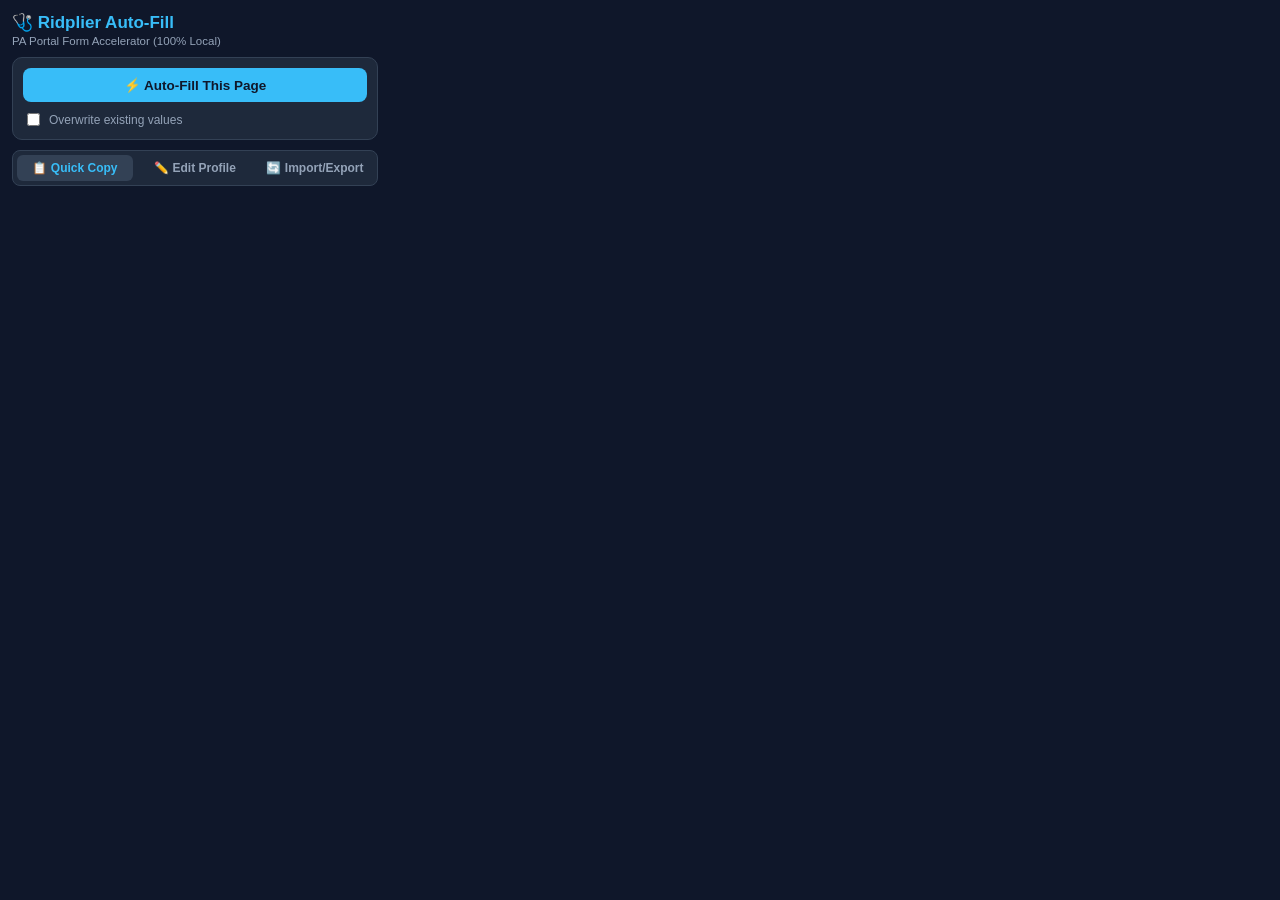
<file: extension/popup.html>
<!DOCTYPE html>
<html lang="en">
<head>
  <meta charset="UTF-8" />
  <title>Ridplier Auto-Fill</title>
  <link rel="stylesheet" href="popup.css" />
</head>
<body>
  <header class="ext-header">
    <div>
      <h1>🩺 Ridplier Auto-Fill</h1>
      <p class="subtitle">PA Portal Form Accelerator (100% Local)</p>
    </div>
  </header>

  <section class="action-panel">
    <button id="btn-autofill" class="btn-primary">⚡ Auto-Fill This Page</button>
    <label class="overwrite-toggle">
      <input type="checkbox" id="chk-overwrite" />
      <span>Overwrite existing values</span>
    </label>
    <div id="fill-status" class="status-box hidden"></div>
  </section>

  <nav class="tabs">
    <button class="tab-btn active" data-tab="quick">📋 Quick Copy</button>
    <button class="tab-btn" data-tab="profile">✏️ Edit Profile</button>
    <button class="tab-btn" data-tab="backup">🔄 Import/Export</button>
  </nav>

  <!-- Tab 1: Quick Copy -->
  <section id="tab-quick" class="tab-pane active">
    <div id="quick-list" class="quick-list"></div>
  </section>

  <!-- Tab 2: Edit Profile -->
  <section id="tab-profile" class="tab-pane">
    <div class="privacy-banner">
      🔒 Stored locally in Chrome on this computer only (<code>chrome.storage.local</code>). Never sent to GitHub or external servers.
    </div>
    <form id="profile-form" class="profile-form"></form>
    <button id="btn-save-profile" class="btn-primary" style="margin-top: 8px;">💾 Save Profile</button>
  </section>

  <!-- Tab 3: Import / Export -->
  <section id="tab-backup" class="tab-pane">
    <p class="hint-text">Export or paste your JSON profile to back up or sync between computers:</p>
    <textarea id="json-box" class="json-box" placeholder='{"first_name": "...", "email": "..."}'></textarea>
    <div class="backup-actions">
      <button id="btn-export-json" class="btn-outline">📤 Load Current JSON</button>
      <button id="btn-import-json" class="btn-primary">📥 Import JSON</button>
    </div>
  </section>

  <script src="popup.js"></script>
</body>
</html>
</file>
<file: extension/popup.css>
* {
  box-sizing: border-box;
}

body {
  width: 390px;
  max-height: 580px;
  margin: 0;
  padding: 12px;
  background: #0f172a;
  color: #f8fafc;
  font-family: -apple-system, BlinkMacSystemFont, "Segoe UI", Roboto, sans-serif;
  font-size: 13px;
}

.ext-header h1 {
  margin: 0;
  font-size: 17px;
  color: #38bdf8;
}

.subtitle {
  margin: 2px 0 10px;
  font-size: 11.5px;
  color: #94a3b8;
}

.action-panel {
  background: #1e293b;
  border: 1px solid #334155;
  border-radius: 10px;
  padding: 10px;
  margin-bottom: 10px;
}

.btn-primary {
  width: 100%;
  background: #38bdf8;
  color: #0f172a;
  border: none;
  border-radius: 8px;
  padding: 9px 12px;
  font-weight: 700;
  font-size: 13.5px;
  cursor: pointer;
}

.btn-primary:hover {
  background: #7dd3fc;
}

.btn-outline {
  background: transparent;
  color: #cbd5e1;
  border: 1px solid #475569;
  border-radius: 8px;
  padding: 7px 10px;
  font-weight: 600;
  font-size: 12px;
  cursor: pointer;
}

.btn-outline:hover {
  border-color: #94a3b8;
  color: #ffffff;
}

.overwrite-toggle {
  display: flex;
  align-items: center;
  gap: 6px;
  margin-top: 8px;
  color: #94a3b8;
  font-size: 12px;
  cursor: pointer;
}

.status-box {
  margin-top: 8px;
  padding: 7px 9px;
  border-radius: 6px;
  font-size: 12px;
  line-height: 1.35;
  background: rgba(16, 185, 129, 0.14);
  color: #a7f3d0;
  border: 1px solid rgba(16, 185, 129, 0.35);
}

.status-box.warn {
  background: rgba(245, 158, 11, 0.14);
  color: #fde68a;
  border-color: rgba(245, 158, 11, 0.35);
}

.status-box.error {
  background: rgba(239, 68, 68, 0.14);
  color: #fca5a5;
  border-color: rgba(239, 68, 68, 0.35);
}

.hidden {
  display: none;
}

.tabs {
  display: flex;
  gap: 4px;
  background: #1e293b;
  padding: 4px;
  border-radius: 8px;
  border: 1px solid #334155;
  margin-bottom: 10px;
}

.tab-btn {
  flex: 1;
  background: transparent;
  color: #94a3b8;
  border: none;
  border-radius: 6px;
  padding: 6px 4px;
  font-size: 12px;
  font-weight: 600;
  cursor: pointer;
}

.tab-btn.active {
  background: #334155;
  color: #38bdf8;
}

.tab-pane {
  display: none;
  max-height: 360px;
  overflow-y: auto;
  padding-right: 2px;
}

.tab-pane.active {
  display: block;
}

.quick-list {
  display: flex;
  flex-direction: column;
  gap: 6px;
}

.quick-item {
  background: #1e293b;
  border: 1px solid #334155;
  border-radius: 8px;
  padding: 7px 9px;
  display: flex;
  justify-content: space-between;
  align-items: center;
  gap: 8px;
}

.quick-meta {
  min-width: 0;
  flex: 1;
}

.quick-label {
  font-size: 10.5px;
  font-weight: 700;
  text-transform: uppercase;
  color: #94a3b8;
}

.quick-val {
  font-size: 12.5px;
  color: #f8fafc;
  white-space: nowrap;
  overflow: hidden;
  text-overflow: ellipsis;
}

.quick-empty {
  font-size: 11.5px;
  color: #64748b;
  font-style: italic;
}

.btn-copy-mini {
  background: #0f172a;
  color: #38bdf8;
  border: 1px solid #334155;
  border-radius: 6px;
  padding: 4px 8px;
  font-size: 11px;
  font-weight: 600;
  cursor: pointer;
  white-space: nowrap;
}

.btn-copy-mini:hover {
  border-color: #38bdf8;
}

.privacy-banner {
  background: rgba(16, 185, 129, 0.1);
  border: 1px solid rgba(16, 185, 129, 0.3);
  color: #a7f3d0;
  font-size: 11px;
  padding: 6px 8px;
  border-radius: 7px;
  margin-bottom: 8px;
  line-height: 1.35;
}

.profile-form {
  display: flex;
  flex-direction: column;
  gap: 8px;
}

.field-wrap label {
  display: block;
  font-size: 11px;
  font-weight: 700;
  color: #94a3b8;
  margin-bottom: 3px;
}

.field-wrap input,
.field-wrap select,
.field-wrap textarea,
.json-box {
  width: 100%;
  background: #1e293b;
  color: #f8fafc;
  border: 1px solid #334155;
  border-radius: 6px;
  padding: 6px 8px;
  font-size: 12.5px;
  font-family: inherit;
  outline: none;
}

.field-wrap input:focus,
.field-wrap select:focus,
.field-wrap textarea:focus,
.json-box:focus {
  border-color: #38bdf8;
}

.json-box {
  min-height: 160px;
  font-family: monospace;
  font-size: 11.5px;
  margin-bottom: 8px;
}

.backup-actions {
  display: flex;
  gap: 8px;
}

.backup-actions button {
  flex: 1;
}

.hint-text {
  margin: 0 0 6px;
  font-size: 12px;
  color: #94a3b8;
}
</file>
